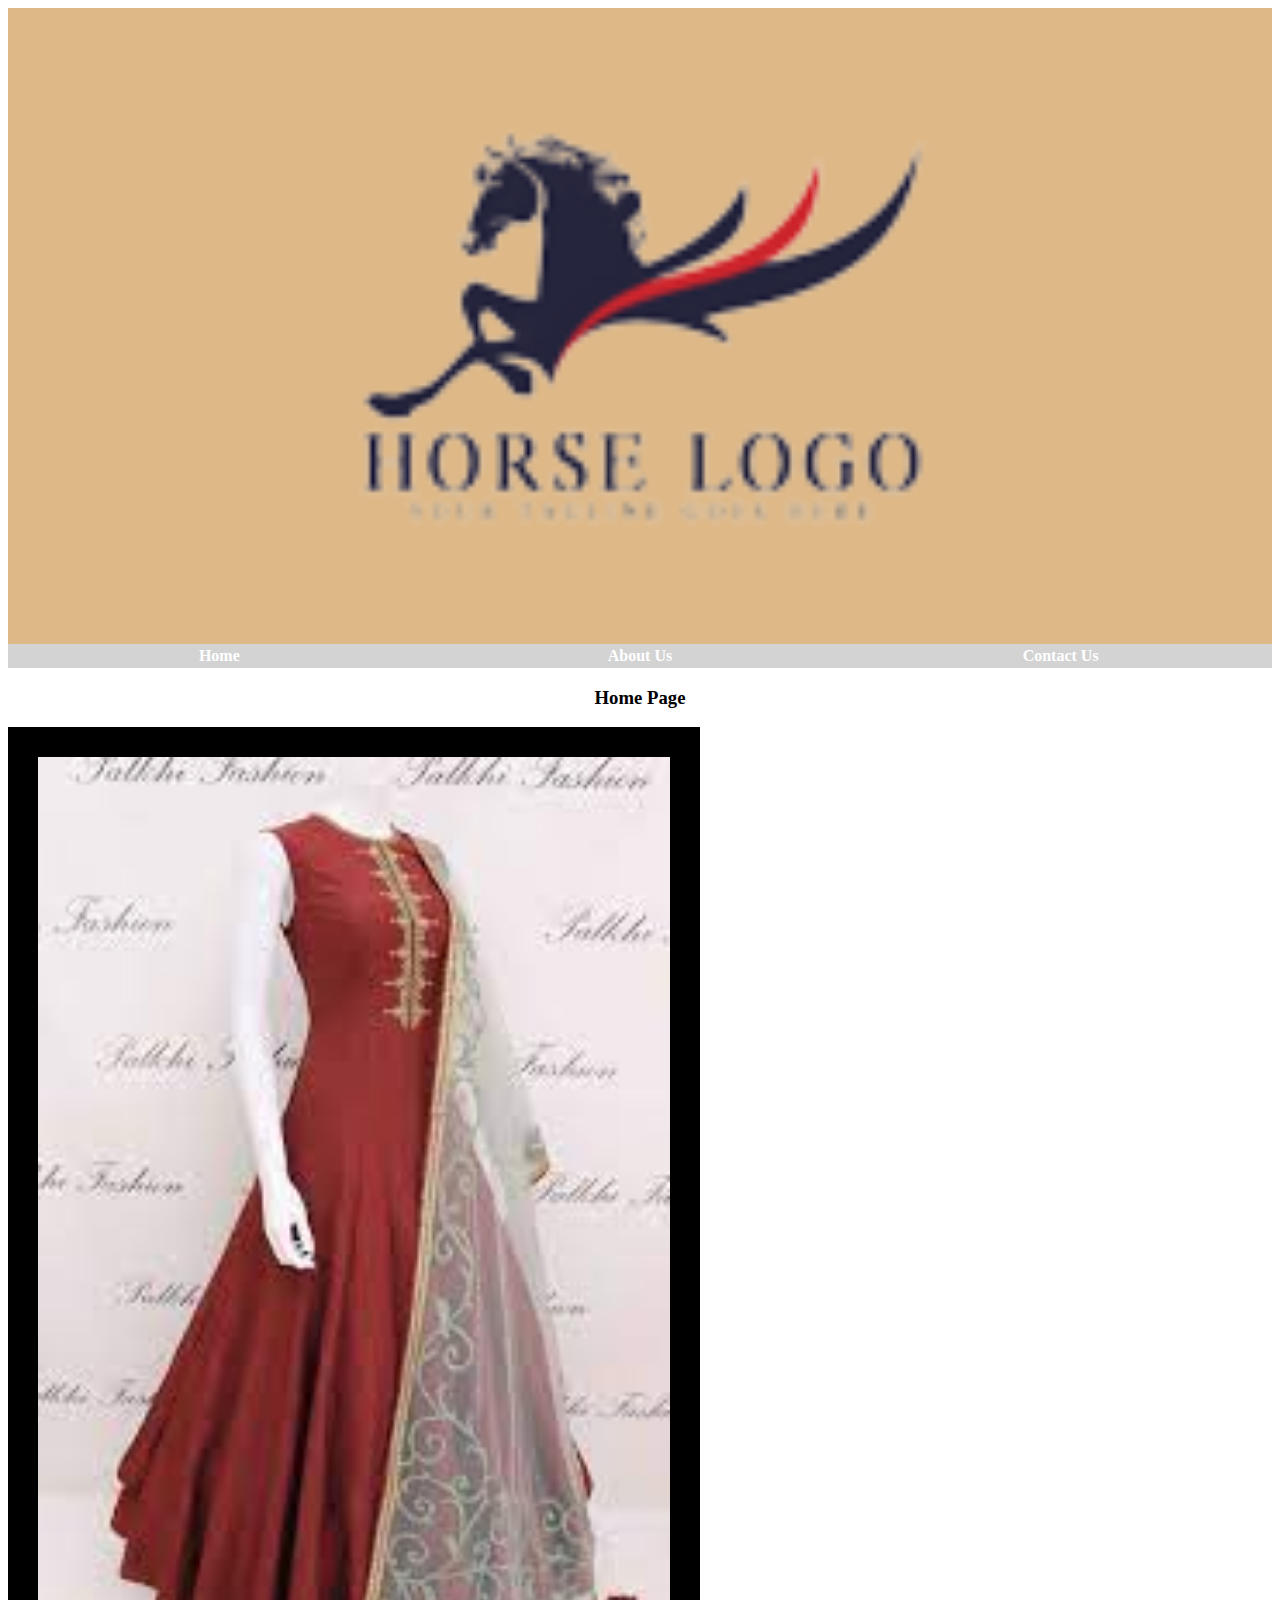
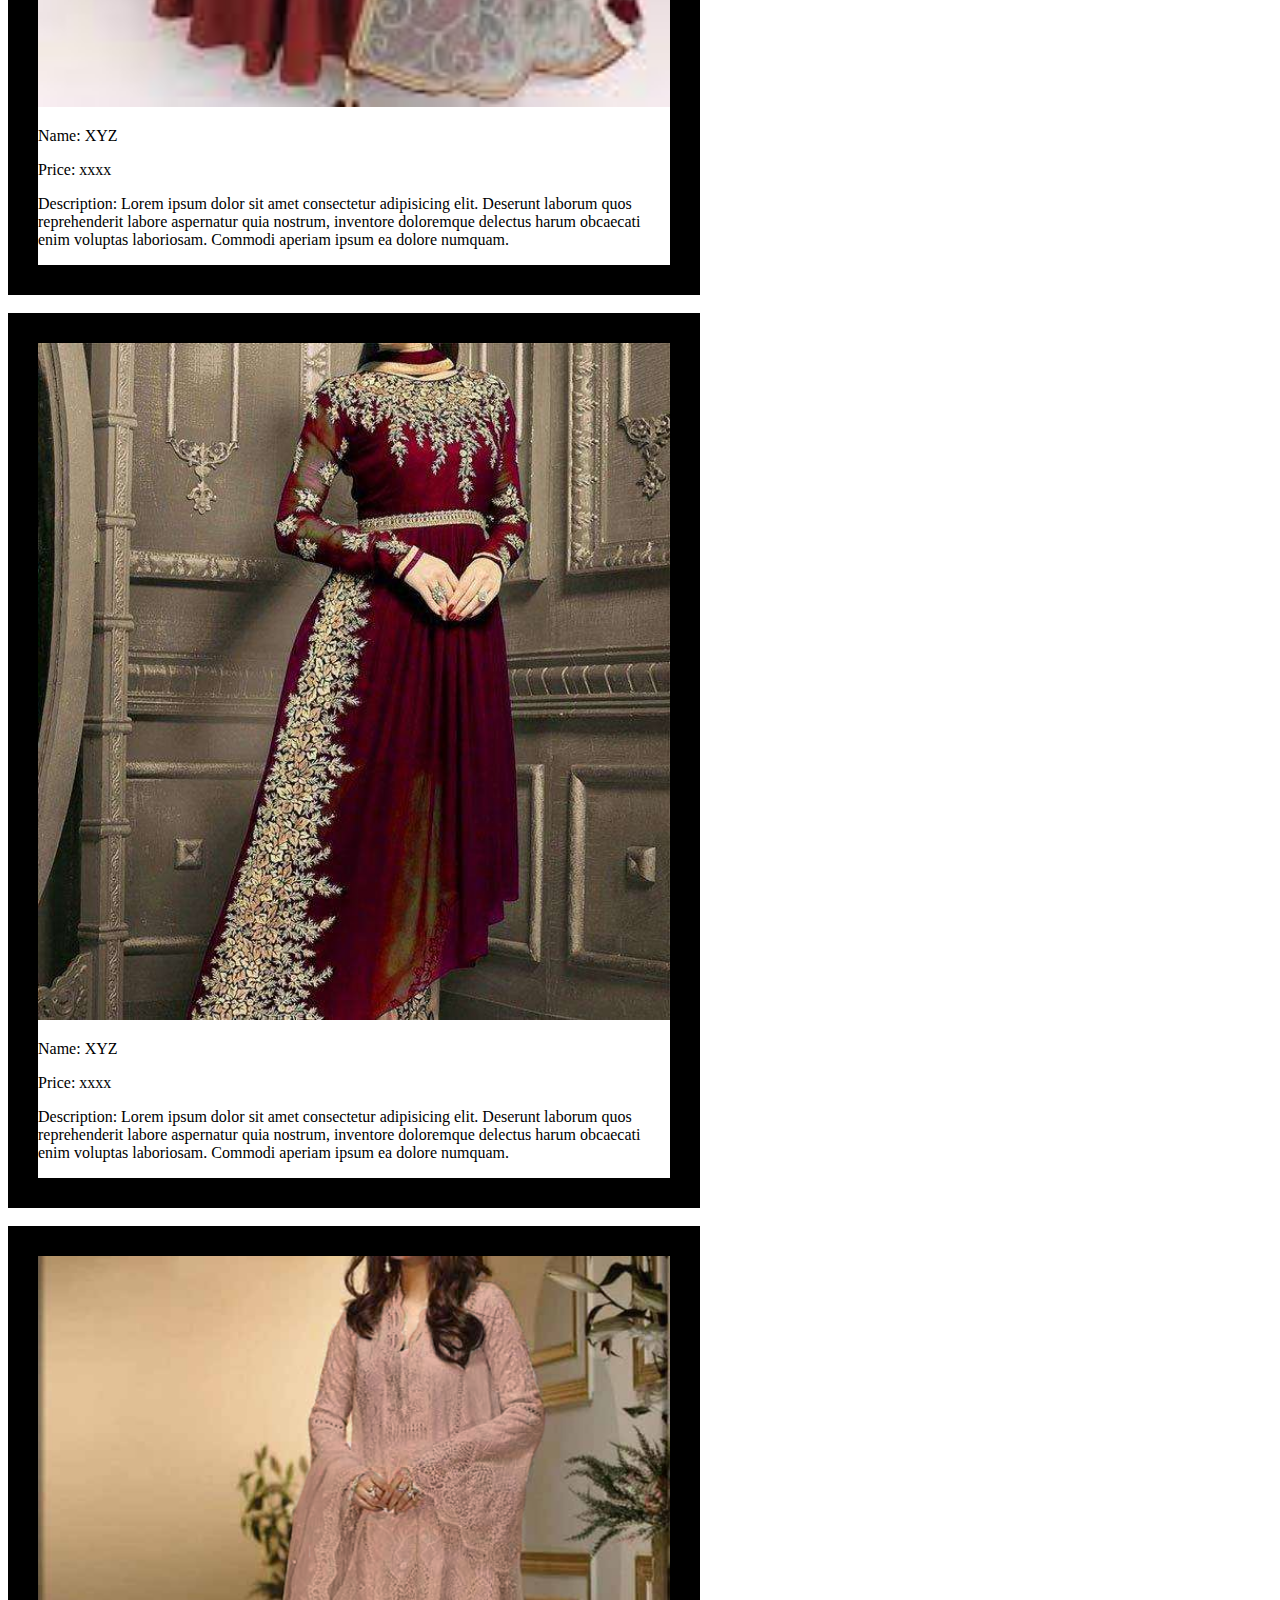
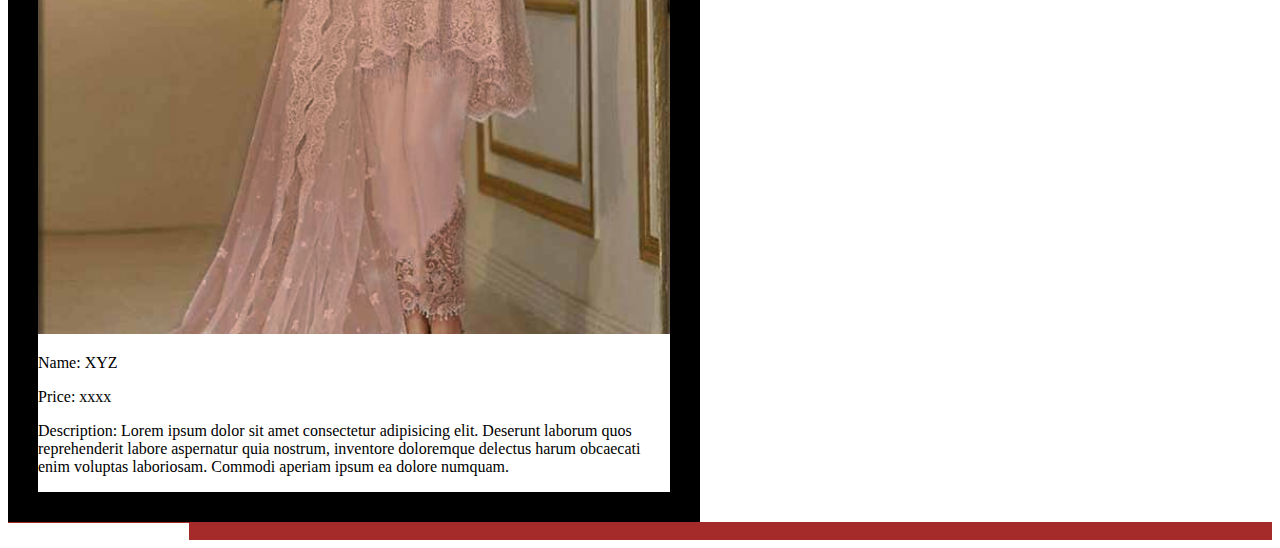
<file: index.html>
<!DOCTYPE html>
<html lang="en">
<head>
    <meta charset="UTF-8">
    <meta http-equiv="X-UA-Compatible" content="IE=edge">
    <meta name="viewport" content="width=device-width, initial-scale=1.0">
    <title>Document</title>
    <link rel="stylesheet" href="style.css">
</head>
<body>
    <div class="idea">
        <img src="./11__1_-removebg-preview.png" alt="image">

    <br />
   
    <table border="0" width="100%" hight="10">
        <tr class="23">
            <td width="33.33%" align="center" size="4"> <a href="./index.html"><b>Home</b></a></td>
            <td width="33.33%" align="center" size="4"> <a href="./About-us.html"><b>About Us</b></a></td>
            <td width="33.33%" align="center" size="4"> <a href="./Contact-us.html"><b>Contact Us</b></a></td>
        </tr>
    </table>
</div>

<h3 style="text-align: center;"> Home Page </h3>
<div class="raza"><img src="./i/download.jpg" alt="">
    <p> Name: XYZ</p>
    <P> Price: xxxx</P>
    <p> Description: Lorem ipsum dolor sit amet consectetur adipisicing elit.
        Deserunt laborum quos reprehenderit labore aspernatur quia nostrum, inventore doloremque
        delectus harum obcaecati enim voluptas laboriosam. Commodi aperiam ipsum ea dolore numquam.</p>
    </div>
    <br />
    <div class="mumma"><img src="./i/latest-party-wear-chiffon-embroidered-dress-unstitched-chi-261_42382.jpg" alt="">
        <p> Name: XYZ</p>
        <P> Price: xxxx</P>
        <p> Description: Lorem ipsum dolor sit amet consectetur adipisicing elit.
            Deserunt laborum quos reprehenderit labore aspernatur quia nostrum, inventore doloremque
            delectus harum obcaecati enim voluptas laboriosam. Commodi aperiam ipsum ea dolore numquam.</p>
        </div>
        <br />
        <div class="apiya"><img src="./i/net-heavy-embroidered-dress-embroidered-net-dupatta-unstitched_44695.jpg" alt="">
            <p> Name: XYZ</p>
            <P> Price: xxxx</P>
            <p> Description: Lorem ipsum dolor sit amet consectetur adipisicing elit.
                Deserunt laborum quos reprehenderit labore aspernatur quia nostrum, inventore doloremque
                delectus harum obcaecati enim voluptas laboriosam. Commodi aperiam ipsum ea dolore numquam.</p>
            </div>
          <div class="duha">
        <Input id="mm"></Input>      
        </div>


</body>
</html>
</file>
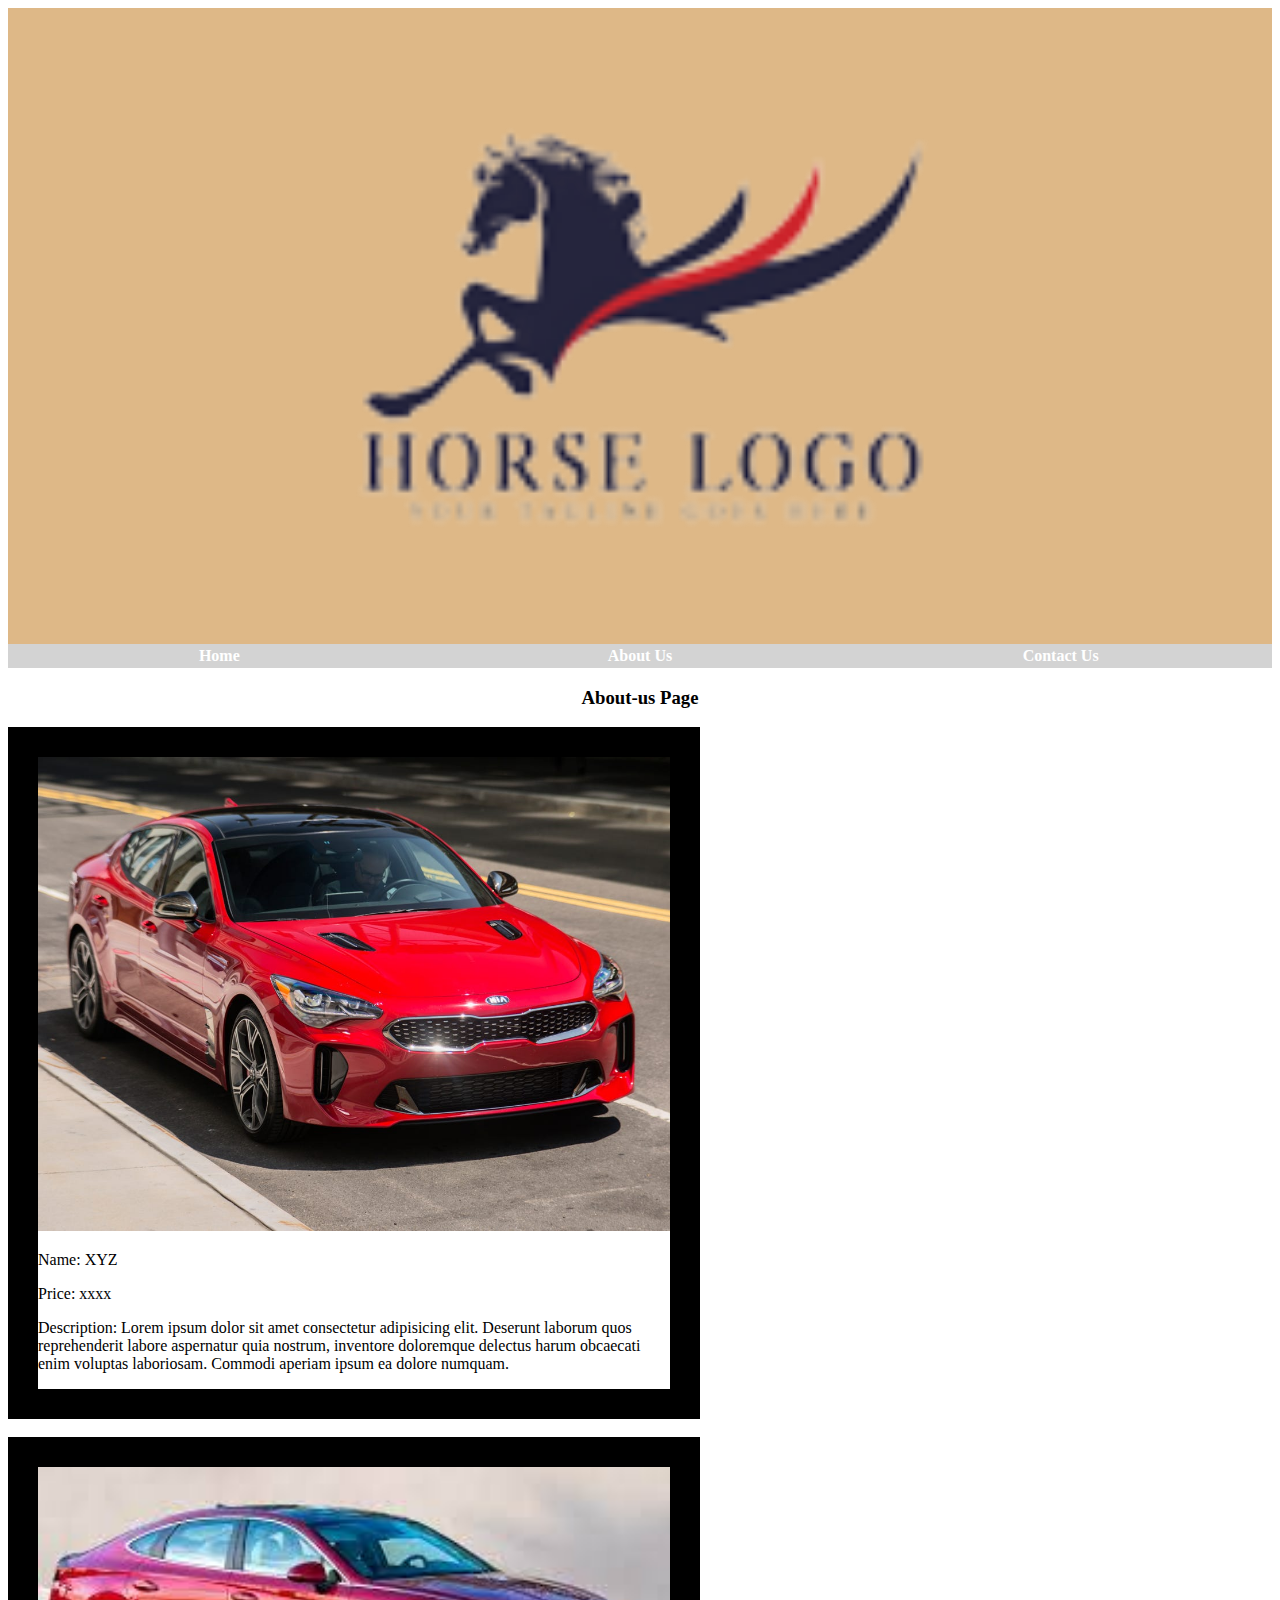
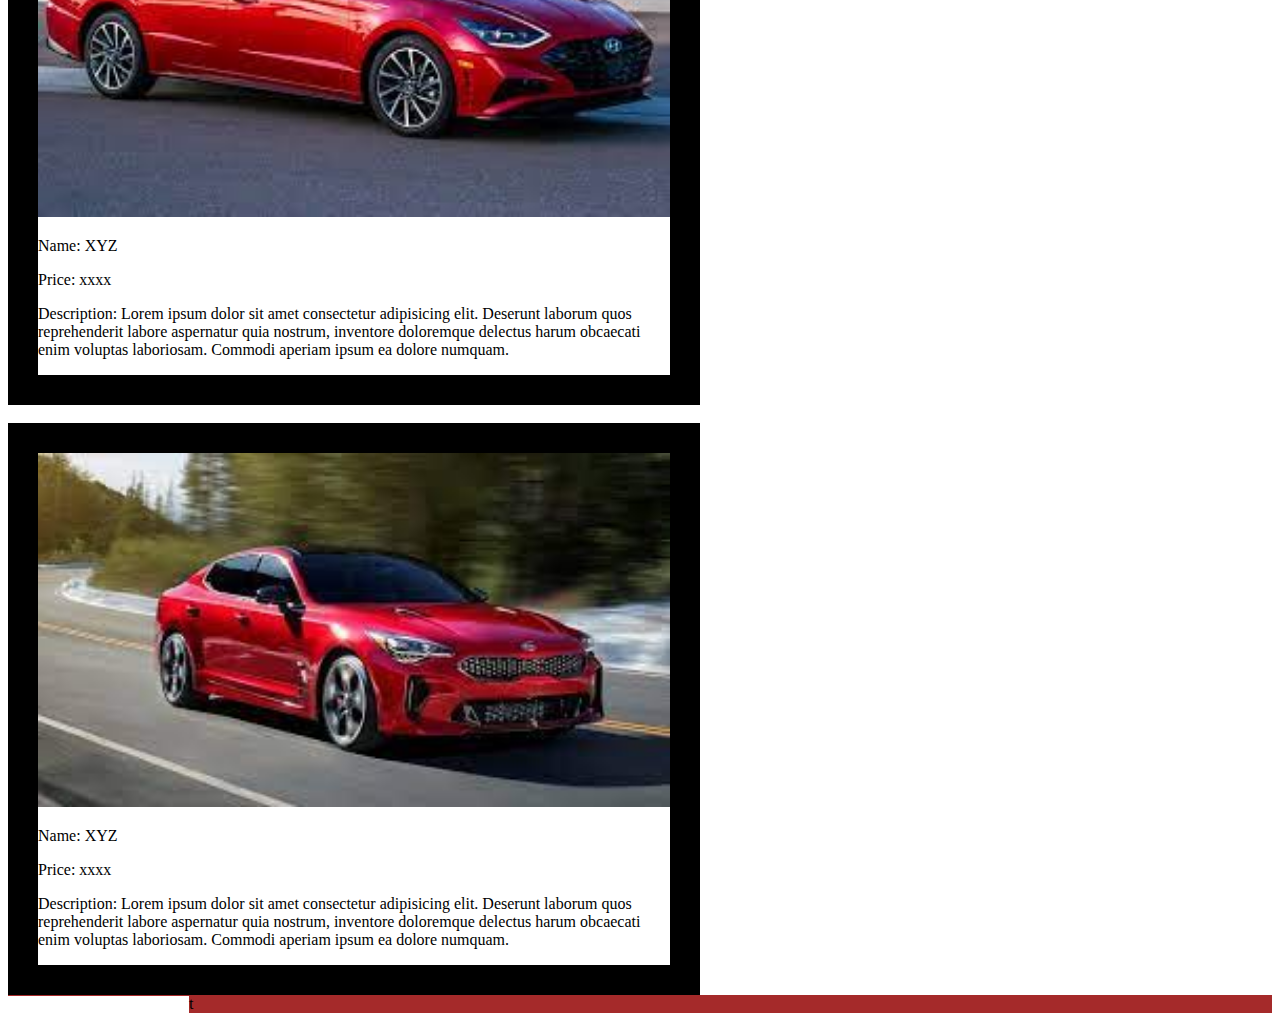
<file: About-us.html>
<!DOCTYPE html>
<html lang="en">
<head>
    <meta charset="UTF-8">
    <meta http-equiv="X-UA-Compatible" content="IE=edge">
    <meta name="viewport" content="width=device-width, initial-scale=1.0">
    <title>Document</title>
    <link rel="stylesheet" href="style.css">
</head>
<body>
    <div class="idea">
        <img src="./11__1_-removebg-preview.png" alt="image">
  
        <br />
        
    <table border="0" width="100%" hight="10">
        <tr class="23">
            <td width="33.33%" align="center" size="4"> <a href="./index.html"><b>Home</b></a></td>
            <td width="33.33%" align="center" size="4"> <a href="./About-us.html"><b>About Us</b></a></td>
            <td width="33.33%" align="center" size="4"> <a href="./Contact-us.html"><b>Contact Us</b></a></td>
        </tr>
    </table>
</div>

<h3 style="text-align: center;"> About-us Page </h3>
<div class="raza"><img src="./q/Car-hire-in-Kathmandu.jpeg" alt="">
    <p> Name: XYZ</p>
    <P> Price: xxxx</P>
    <p> Description: Lorem ipsum dolor sit amet consectetur adipisicing elit.
        Deserunt laborum quos reprehenderit labore aspernatur quia nostrum, inventore doloremque
        delectus harum obcaecati enim voluptas laboriosam. Commodi aperiam ipsum ea dolore numquam.</p>
    </div>
    <br />
    <div class="mumma"><img src="./q/download.jpg" alt="">
        <p> Name: XYZ</p>
        <P> Price: xxxx</P>
        <p> Description: Lorem ipsum dolor sit amet consectetur adipisicing elit.
            Deserunt laborum quos reprehenderit labore aspernatur quia nostrum, inventore doloremque
            delectus harum obcaecati enim voluptas laboriosam. Commodi aperiam ipsum ea dolore numquam.</p>
        </div>
        <br />
        <div class="apiya"><img src="./q/images.jpg" alt="">
            <p> Name: XYZ</p>
            <P> Price: xxxx</P>
            <p> Description: Lorem ipsum dolor sit amet consectetur adipisicing elit.
                Deserunt laborum quos reprehenderit labore aspernatur quia nostrum, inventore doloremque
                delectus harum obcaecati enim voluptas laboriosam. Commodi aperiam ipsum ea dolore numquam.</p>
            </div>
<div class="duha">
   
    <Input id="mm">t </Input>  
        </div>
            
        
        

    

</body>
</html>
</file>
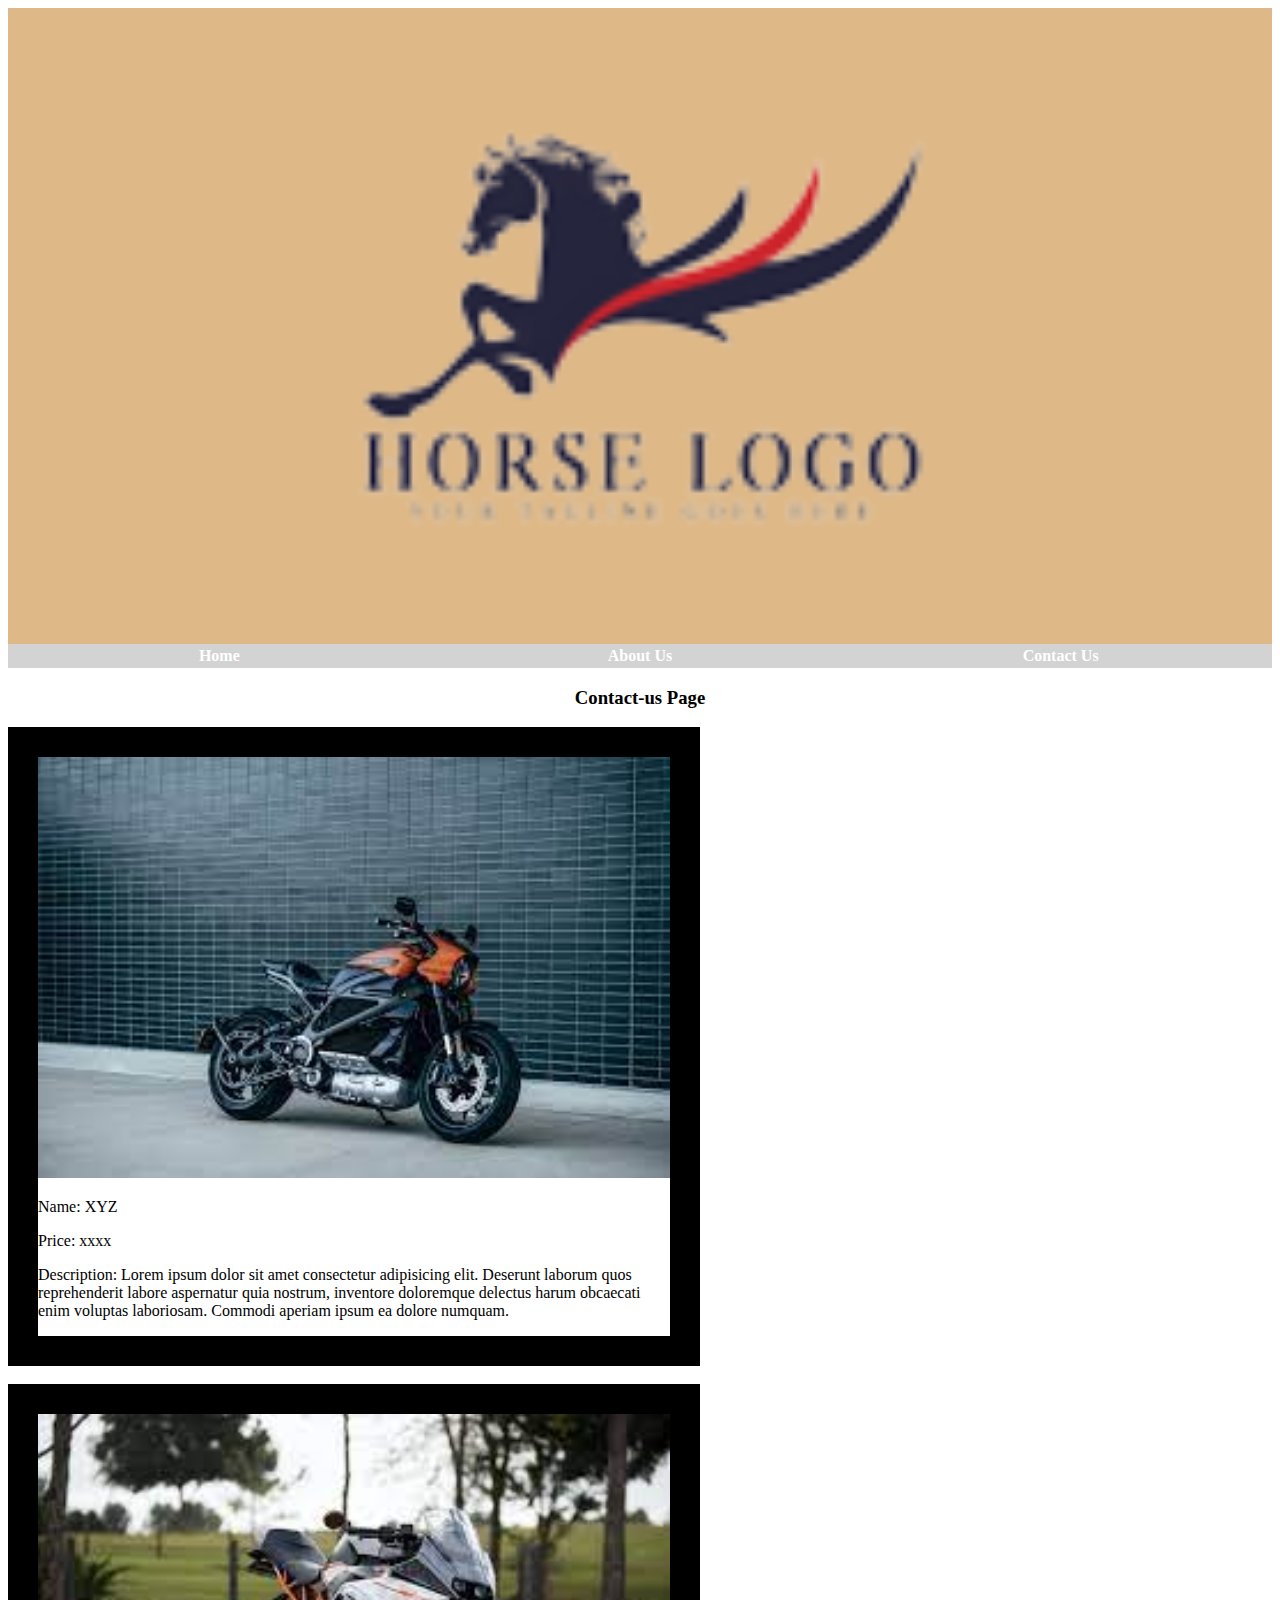
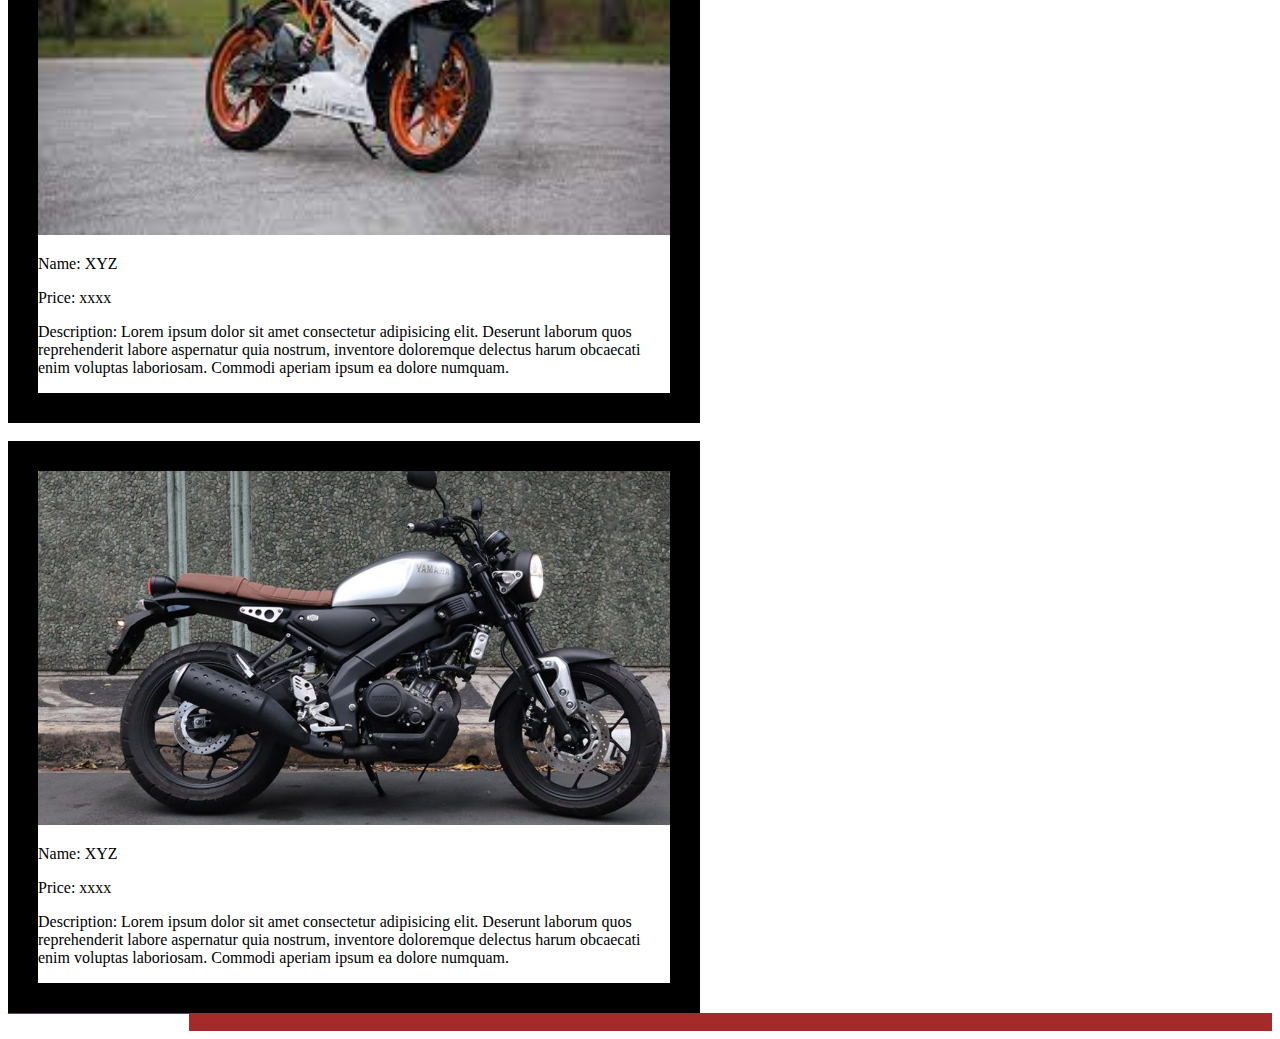
<file: Contact-us.html>
<!DOCTYPE html>
<html lang="en">
<head>
    <meta charset="UTF-8">
    <meta http-equiv="X-UA-Compatible" content="IE=edge">
    <meta name="viewport" content="width=device-width, initial-scale=1.0">
    <title>Document</title>
    <link rel="stylesheet" href="style.css">
</head>
<body>
    <div class="idea">
        <img src="./11__1_-removebg-preview.png" alt="image">

        <br />

    <table border="0" width="100%" hight="10">
        <tr class="23">
            <td width="33.33%" align="center" size="4"> <a href="./index.html"><b>Home</b></a></td>
            <td width="33.33%" align="center" size="4"> <a href="./About-us.html"><b>About Us</b></a></td>
            <td width="33.33%" align="center" size="4"> <a href="./Contact-us.html"><b>Contact Us</b></a></td>
        </tr>
    </table>
</div>

    <h3 style="text-align: center;"> Contact-us Page </h3>
    <div class="raza"><img src="./j/download (1).jpg" alt="">
    <p> Name: XYZ</p>
    <P> Price: xxxx</P>
    <p> Description: Lorem ipsum dolor sit amet consectetur adipisicing elit.
        Deserunt laborum quos reprehenderit labore aspernatur quia nostrum, inventore doloremque
        delectus harum obcaecati enim voluptas laboriosam. Commodi aperiam ipsum ea dolore numquam.</p>
    </div>
    <br />
    <div class="mumma"><img src="./j/download.jpg" alt="">
        <p> Name: XYZ</p>
        <P> Price: xxxx</P>
        <p> Description: Lorem ipsum dolor sit amet consectetur adipisicing elit.
            Deserunt laborum quos reprehenderit labore aspernatur quia nostrum, inventore doloremque
            delectus harum obcaecati enim voluptas laboriosam. Commodi aperiam ipsum ea dolore numquam.</p>
        </div>
        <br />
        <div class="apiya"><img src="./j/my-post-2021-01-21t150952.190-1024x575.jpg" alt="">
            <p> Name: XYZ</p>
            <P> Price: xxxx</P>
            <p> Description: Lorem ipsum dolor sit amet consectetur adipisicing elit.
                Deserunt laborum quos reprehenderit labore aspernatur quia nostrum, inventore doloremque
                delectus harum obcaecati enim voluptas laboriosam. Commodi aperiam ipsum ea dolore numquam.</p>
            </div>
<div class="duha">
    <Input id="mm"></Input>  
</div>



 
</body>
</html>
</file>
<file: style.css>
.idea{
    background-color: burlywood;
    
}
td>a{
    text-decoration: none;
    color: white;
  
}
table{
    background-color: lightgray;
}

tr:hover{
    background-color: red;
    color: lightgreen;
 }
 
 h3:hover{
     color: lightgreen;
     background-color: lightslategray;
     border: solid lime;
 }
 .well{
     background-color: magenta;
 }

 .raza{
     border: black 30px solid ;
     width: 50%;
 }
 img{
     width: 100%;
 }
 .apiya{
    border: black 30px solid ;
    width: 50%;
}
.mumma{
    border: black 30px solid ;
    width: 50%;
}

.duha{
    background-color: brown;

}
#mm{
    border: cyan;
}
</file>
